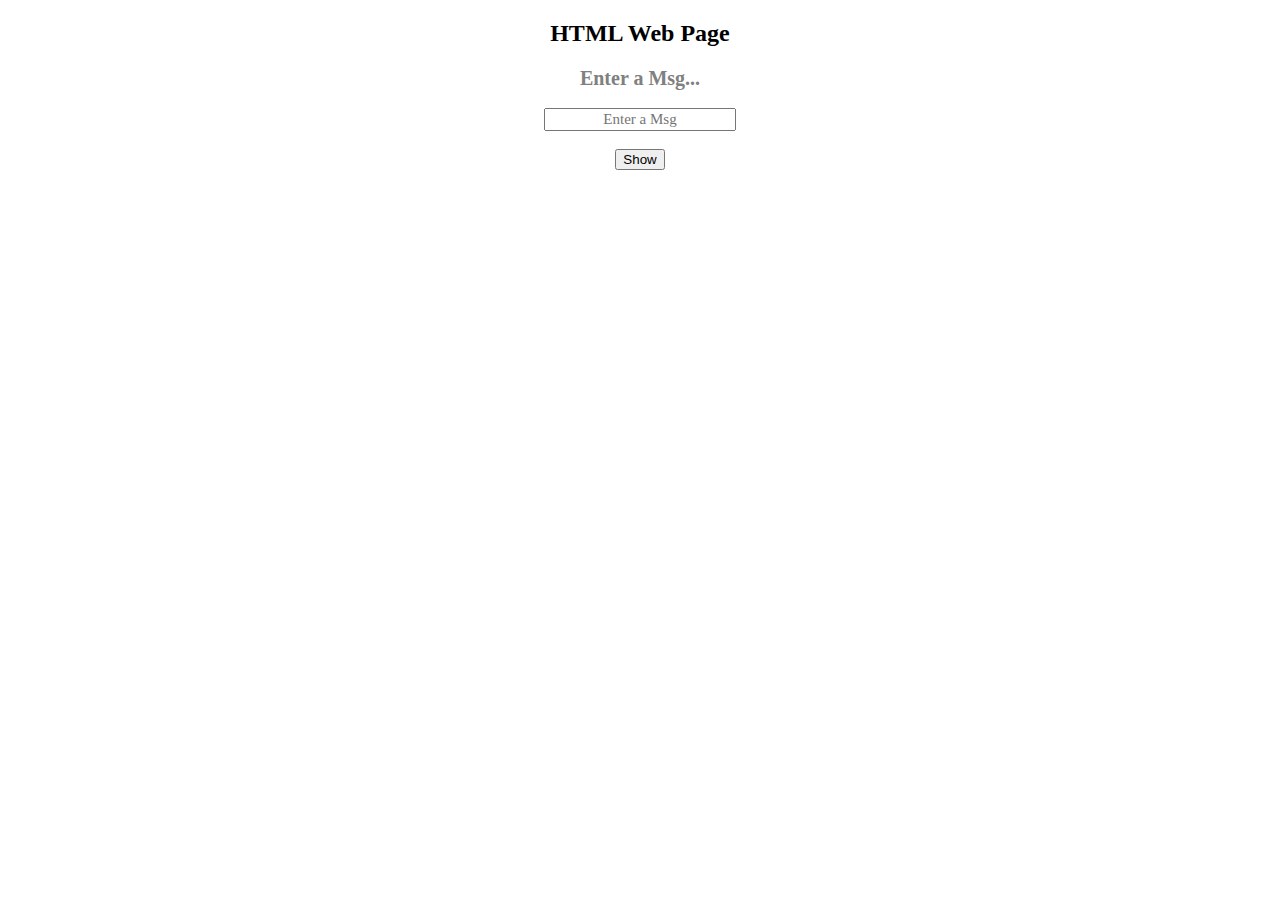
<file: app/src/main/assets/WebViewApp2/index.html>
<!DOCTYPE html>

<html>

    <head>
        <title>WebViewApp2</title>
        <link rel="stylesheet" type="text/css" href="style/app2.css">
        <meta name="viewport" content="width=device-width, initial-scale=1.0, maximum-scale=1.0, minimum-scale=1.0, user-scalable=no" charset="utf-8">
        <meta name="theme-color" content="black">
    </head>

    <body>
        <h2>HTML Web Page</h2>
        <div>
            <b><label id="label">Enter a Msg...</label></b>
            <br /><br />
            <input id="msg" placeholder="Enter a Msg" />
            <br /><br />
            <button id="btn" onclick="show()">Show</button>
        </div>
    </body>

    <script src="script/app2.js"></script>

</html>
</file>
<file: app/src/main/assets/WebViewApp2/style/app2.css>
body {
    text-align: center;
    font-family: simplicity;
    background-color: #FFFFFF;
}

h2 {
    text-align: center;
}

#label {
    color: grey;
    font-size: 20px;
    display: inline-block;
}

#msg {
    font-size: 15px;
    text-align: center;
    font-family: simplicity;
}

#send {
    font-size: 12px;
    background-color: grey;
    color: white;
    font-family: simplicity;
}
</file>
